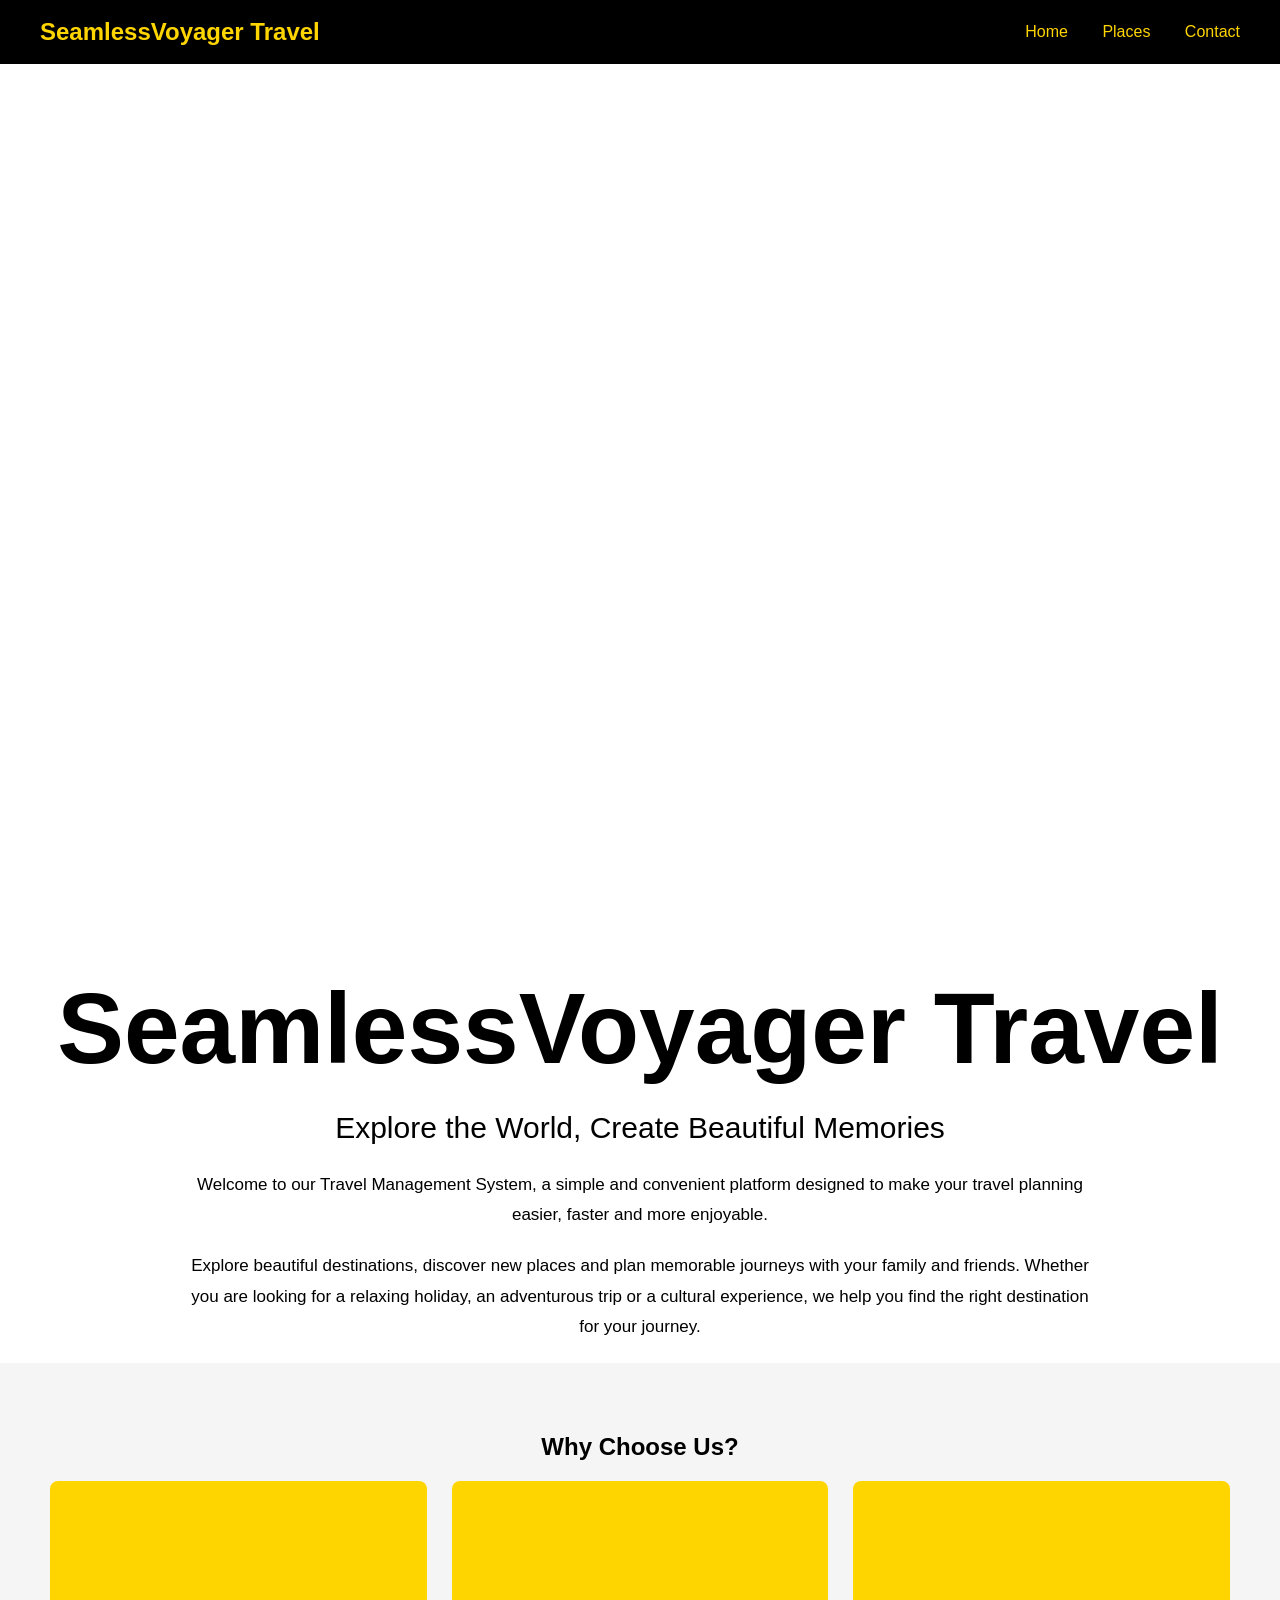
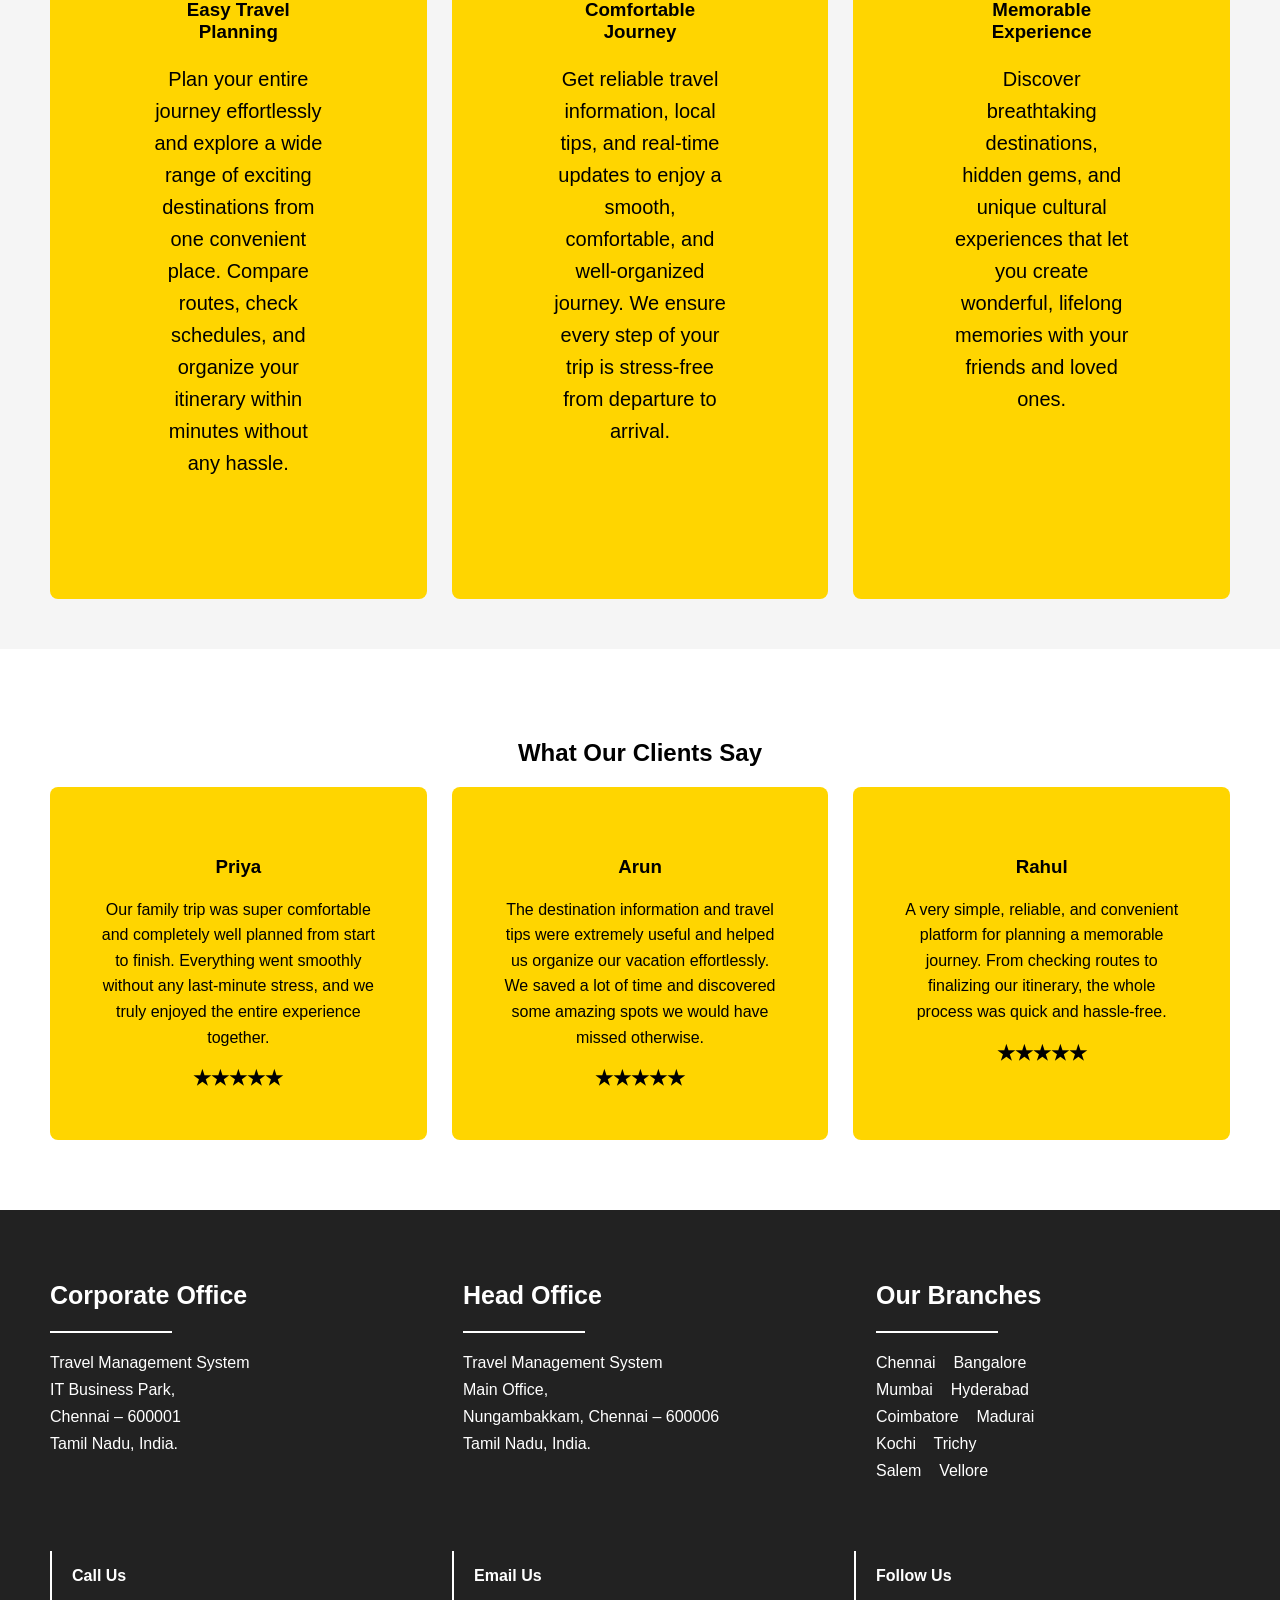
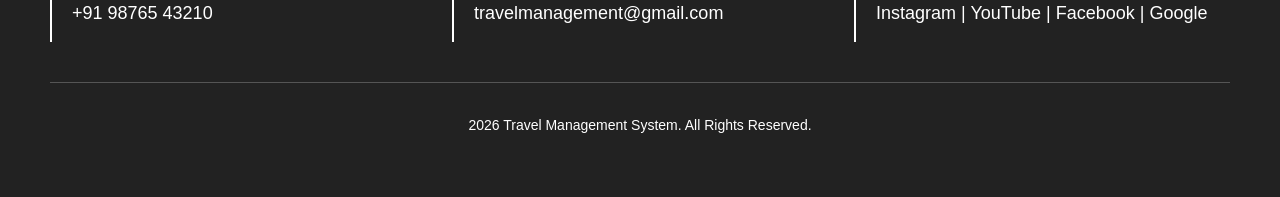
<file: index.html>
<!DOCTYPE html>
<html>

<head>

    <title>Travel Management System</title>

    <link rel="stylesheet" href="page1.css">

</head>


<body>

    <nav>

        <h2>SeamlessVoyager Travel</h2>

        <div class="nav-links">

            <a href="index.html">Home</a>

            <a href="page2.html">Places</a>

            <a href="page3.html">Contact</a>

        </div>

    </nav>

    <section id="#home">


        <div class="video-box">

            <video autoplay muted loop>

                <source src="travel-video.mp4.mp4" type="video/mp4">

                Your browser does not support video.

            </video>

        </div>

        <div class="welcome">

            <h1>SeamlessVoyager Travel</h1>

            <h2>Explore the World, Create Beautiful Memories</h2>

            <p>

                Welcome to our Travel Management System, a simple and
                convenient platform designed to make your travel planning
                easier, faster and more enjoyable.

            </p>

            <p>

                Explore beautiful destinations, discover new places and
                plan memorable journeys with your family and friends.
                Whether you are looking for a relaxing holiday, an
                adventurous trip or a cultural experience, we help you
                find the right destination for your journey.

            </p>

        </div>

        <div class="benefits">

            <h2>Why Choose Us?</h2>

            <div class="benefit-row">


                <div class="benefit">

                    <h3>Easy Travel Planning</h3>

                    <p>

                        Plan your entire journey effortlessly and explore a wide range of
                        exciting destinations from one convenient place. Compare routes,
                        check schedules, and organize your itinerary within minutes without
                        any hassle.
                    </p>

                </div>


                <div class="benefit">

                    <h3>Comfortable Journey</h3>

                    <p>
                        Get reliable travel information, local tips, and real-time updates
                        to enjoy a smooth, comfortable, and well-organized journey. We ensure
                        every step of your trip is stress-free from departure to arrival.

                    </p>

                </div>


                <div class="benefit">

                    <h3>Memorable Experience</h3>

                    <p>

                        Discover breathtaking destinations, hidden gems, and unique cultural
                        experiences that let you create wonderful, lifelong memories with your
                        friends and loved ones.

                    </p>

                </div>


            </div>

        </div>


    </section>



    <section class="feedback">

        <h1>What Our Clients Say</h1>


        <div class="feedback-row">


            <div class="feedback-box">

                <h3>Priya</h3>

                <p>

                    Our family trip was super comfortable and completely well planned from start
                    to finish. Everything went smoothly without any last-minute stress, and we
                    truly enjoyed the entire experience together.
                </p>

                </p>

                <strong>★★★★★</strong>

            </div>


            <div class="feedback-box">

                <h3>Arun</h3>

                <p>

                    The destination information and travel tips were extremely useful and helped
                    us organize our vacation effortlessly. We saved a lot of time and discovered
                    some amazing spots we would have missed otherwise.
                </p>

                <strong>★★★★★</strong>

            </div>


            <div class="feedback-box">

                <h3>Rahul</h3>

                <p>

                    A very simple, reliable, and convenient platform for planning a memorable
                    journey. From checking routes to finalizing our itinerary, the whole process
                    was quick and hassle-free.
                </p>

                <strong>★★★★★</strong>

            </div>


        </div>

    </section>

    <footer id="contact">


        <div class="footer-content">

            <div class="footer-box">

                <h2>Corporate Office</h2>

                <hr>

                <p>

                    Travel Management System<br>
                    IT Business Park,<br>
                    Chennai – 600001<br>
                    Tamil Nadu, India.

                </p>

            </div>


            <div class="footer-box">

                <h2>Head Office</h2>

                <hr>

                <p>

                    Travel Management System<br>
                    Main Office,<br>
                    Nungambakkam, Chennai – 600006<br>
                    Tamil Nadu, India.

                </p>

            </div>




            <div class="footer-box">

                <h2>Our Branches</h2>

                <hr>

                <p>

                    Chennai &nbsp;&nbsp; Bangalore<br>
                    Mumbai &nbsp;&nbsp; Hyderabad<br>
                    Coimbatore &nbsp;&nbsp; Madurai<br>
                    Kochi &nbsp;&nbsp; Trichy<br>
                    Salem &nbsp;&nbsp; Vellore

                </p>

            </div>


        </div>


        <div class="contact-details">


            <div>

                <h3>Call Us</h3>
                <p>+91 98765 43210</p>

            </div>


            <div>

                <h3>Email Us</h3>

                <p>travelmanagement@gmail.com</p>

            </div>


            <div>

                <h3>Follow Us</h3>

                <p>
                    Instagram | YouTube | Facebook | Google
                </p>

            </div>


        </div>


        <div class="copyright">

            <p>
                2026 Travel Management System.
                All Rights Reserved.
            </p>

        </div>


    </footer>


</body>

</html>
</file>
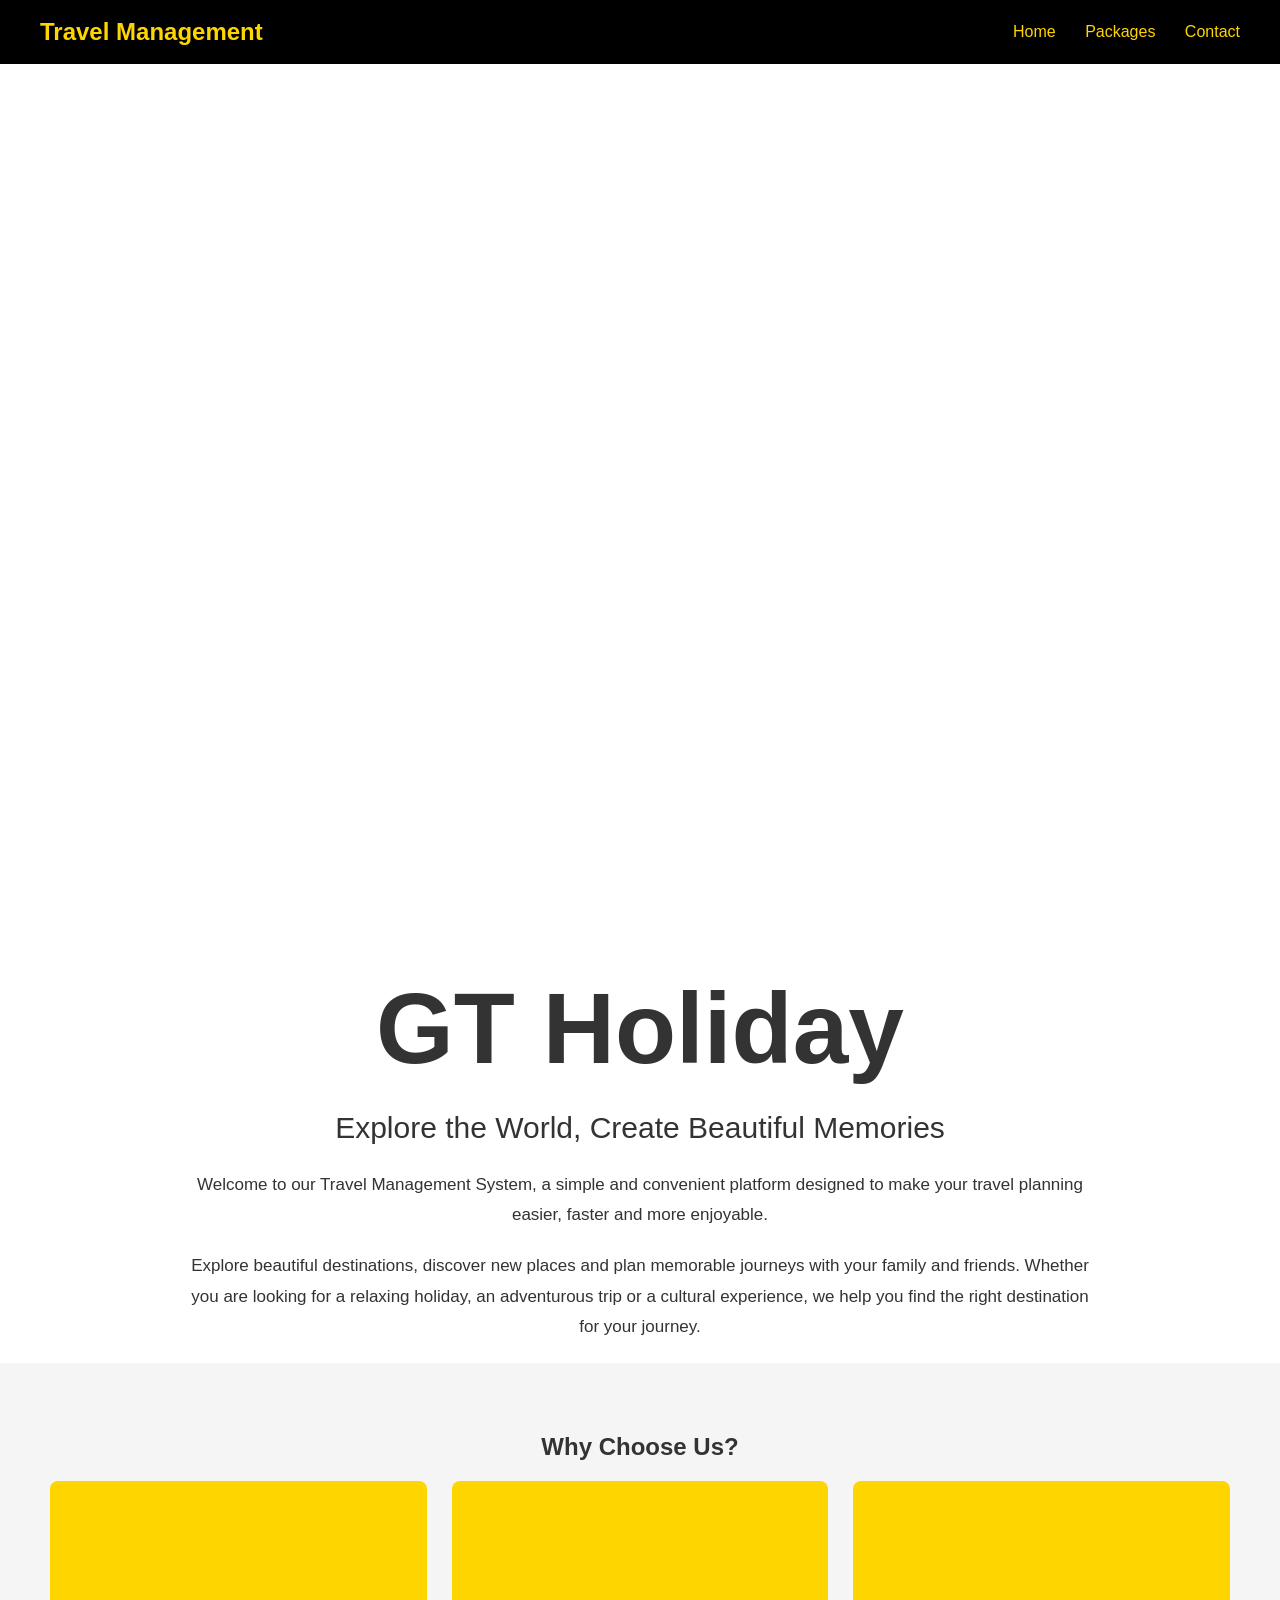
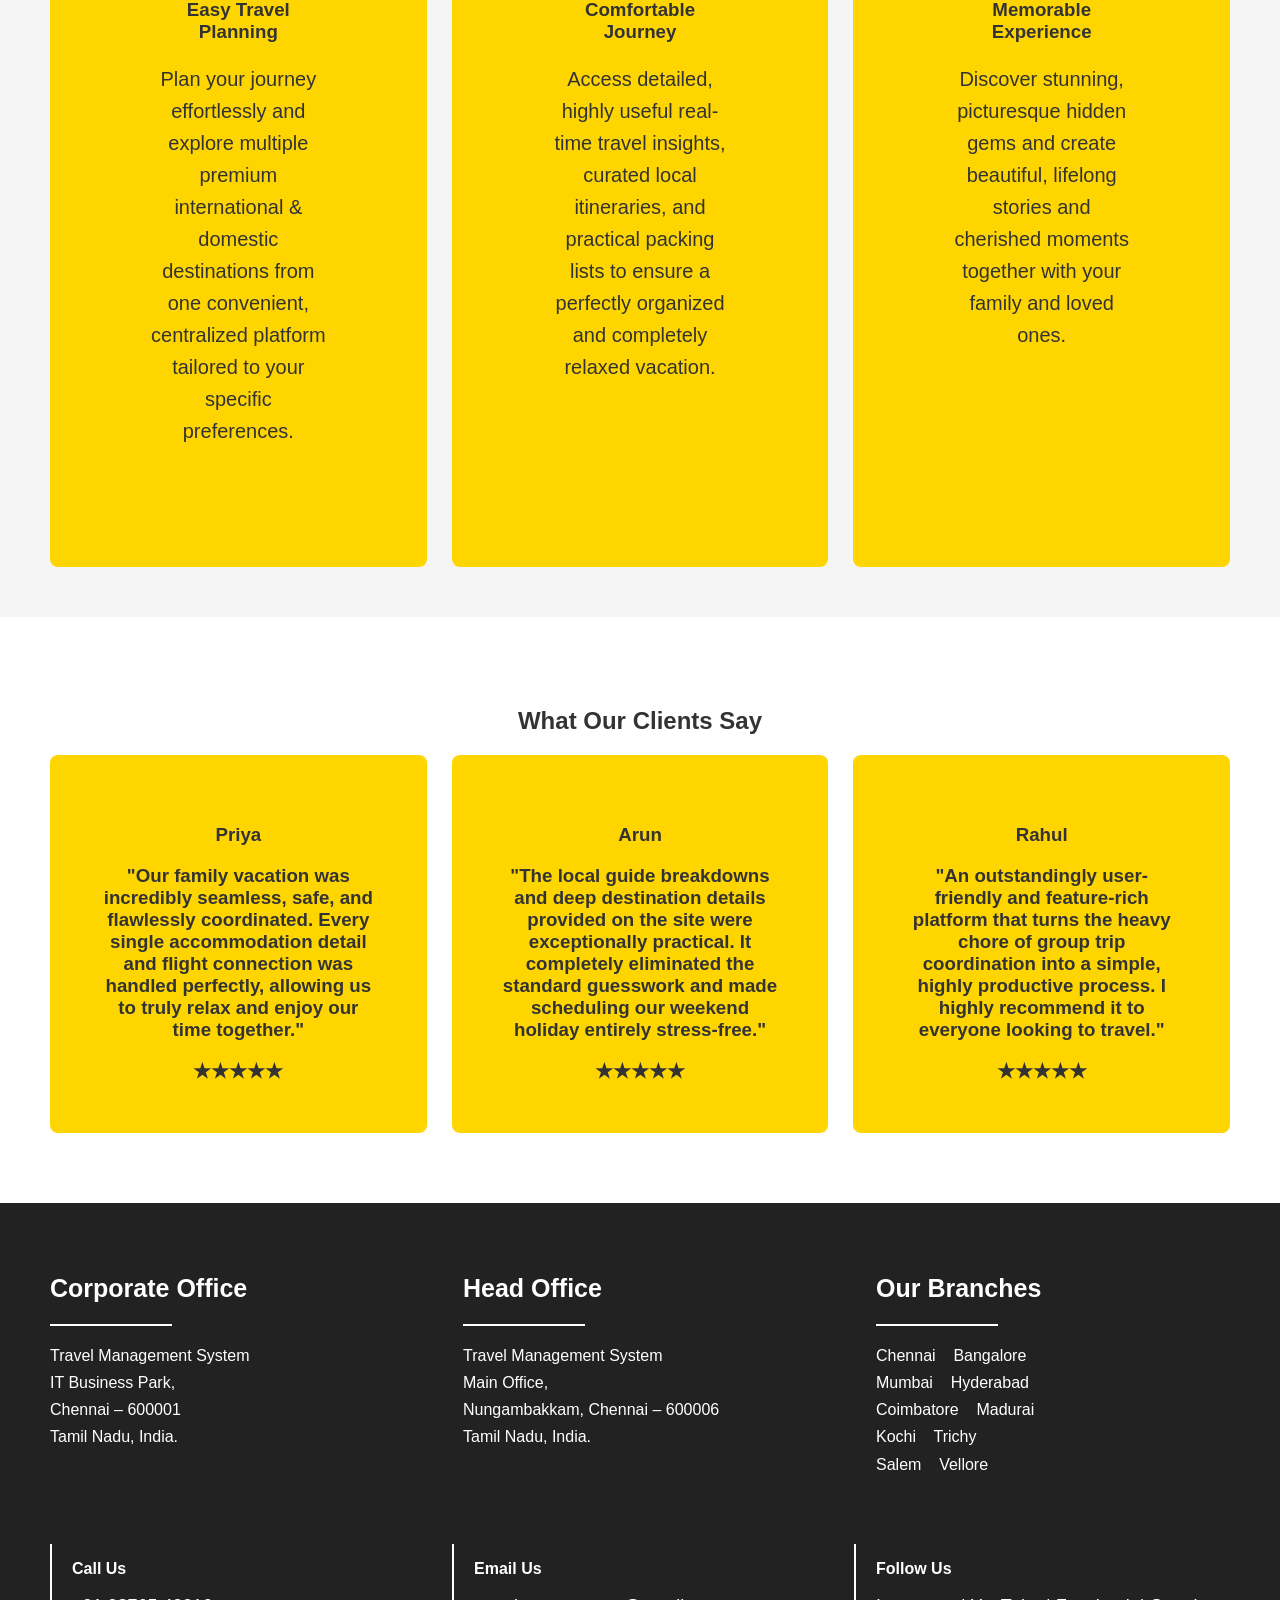
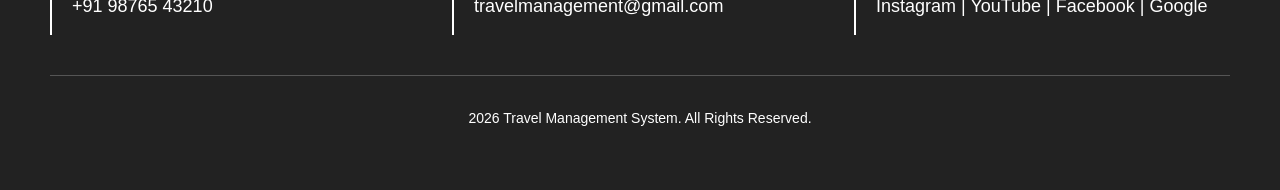
<file: firstpage.html>
<!DOCTYPE html>
<html>

<head>

    <title>Travel Management System</title>

    <link rel="stylesheet" href="firstpage.css">

</head>


<body>

<nav>

    <h2>Travel Management</h2>

    <div class="nav-links">

        <a href="firstpage.html">Home</a>

        <a href="secondpage.html">Packages</a>

        <a href="thirdpage.html">Contact</a>

    </div>

</nav>

<section id="home">

    
    <div class="video-box">

        <video autoplay muted loop >

            <source src="travel-video.mp4.mp4" type="video/mp4">

            Your browser does not support video.

        </video>

    </div>

    <div class="welcome">

        <h1>GT Holiday</h1>

        <h2>Explore the World, Create Beautiful Memories</h2>

        <p>

            Welcome to our Travel Management System, a simple and
            convenient platform designed to make your travel planning
            easier, faster and more enjoyable.

        </p>

        <p>

            Explore beautiful destinations, discover new places and
            plan memorable journeys with your family and friends.
            Whether you are looking for a relaxing holiday, an
            adventurous trip or a cultural experience, we help you
            find the right destination for your journey.

        </p>

    </div>

    <div class="benefits">

        <h2>Why Choose Us?</h2>

        <div class="benefit-row">


            <div class="benefit">

                <h3>Easy Travel Planning</h3>

                <p>

                   Plan your journey effortlessly and 
                   explore multiple premium international & domestic destinations from
                    one convenient, centralized platform tailored 
                   to your specific preferences.

                </p>

            </div>


            <div class="benefit">

                <h3>Comfortable Journey</h3>

                <p>
                    Access detailed, highly useful real-time travel insights, 
                    curated local itineraries,
                     and practical packing lists to ensure a perfectly 
                     organized and completely relaxed vacation.

                </p>

            </div>


            <div class="benefit">

                <h3>Memorable Experience</h3>

                <p>

                   Discover stunning, picturesque hidden gems
                   and create beautiful, lifelong stories and cherished moments 
                   together with your family and loved ones.

                </p>

            </div>


        </div>

    </div>


</section>


   
<section class="feedback">

    <h1>What Our Clients Say</h1>


    <div class="feedback-row">


        <div class="feedback-box">

            <h3>Priya</h3>

            <p>

                <h3>
                "Our family vacation was incredibly seamless, safe, and flawlessly 
                coordinated. Every single accommodation detail and flight
                connection was handled perfectly, allowing us to truly relax and enjoy
                 our time together."
                    </h3>
            </p>

            <strong>★★★★★</strong>

        </div>


        <div class="feedback-box">

            <h3>Arun</h3>

            <p>

                <h3>"The local guide breakdowns and deep destination details provided 
                on the site were exceptionally practical. It completely
                 eliminated the standard guesswork and made scheduling 
                 our weekend holiday entirely stress-free."
                 </h3>
            </p>

            <strong>★★★★★</strong>

        </div>


        <div class="feedback-box">

            <h3>Rahul</h3>

            <p><h3>
                "An outstandingly 
                user-friendly and feature-rich platform that turns the heavy 
                chore of group trip coordination into a simple, highly productive process.
                 I highly recommend it to everyone looking to travel."
                </h3>
            </p>

            <strong>★★★★★</strong>

        </div>


    </div>

</section>



<footer id="contact">


    <div class="footer-content">

        <div class="footer-box">

            <h2>Corporate Office</h2>

            <hr>

            <p>

                Travel Management System<br>
                IT Business Park,<br>
                Chennai – 600001<br>
                Tamil Nadu, India.

            </p>

        </div>


        <div class="footer-box">

            <h2>Head Office</h2>

            <hr>

            <p>

                Travel Management System<br>
                Main Office,<br>
                Nungambakkam, Chennai – 600006<br>
                Tamil Nadu, India.

            </p>

        </div>



    
        <div class="footer-box">

            <h2>Our Branches</h2>

            <hr>

            <p>

                Chennai &nbsp;&nbsp; Bangalore<br>
                Mumbai &nbsp;&nbsp; Hyderabad<br>
                Coimbatore &nbsp;&nbsp; Madurai<br>
                Kochi &nbsp;&nbsp; Trichy<br>
                Salem &nbsp;&nbsp; Vellore

            </p>

        </div>


    </div>


    <div class="contact-details">


        <div>

            <h3>Call Us</h3>
            <p>+91 98765 43210</p>

        </div>


        <div>

            <h3>Email Us</h3>

            <p>travelmanagement@gmail.com</p>

        </div>


        <div>

            <h3>Follow Us</h3>

            <p>
                Instagram | YouTube | Facebook | Google
            </p>

        </div>


    </div>


    <div class="copyright">

        <p>
            2026 Travel Management System.
            All Rights Reserved.
        </p>

    </div>


</footer>


</body>

</html>
</file>
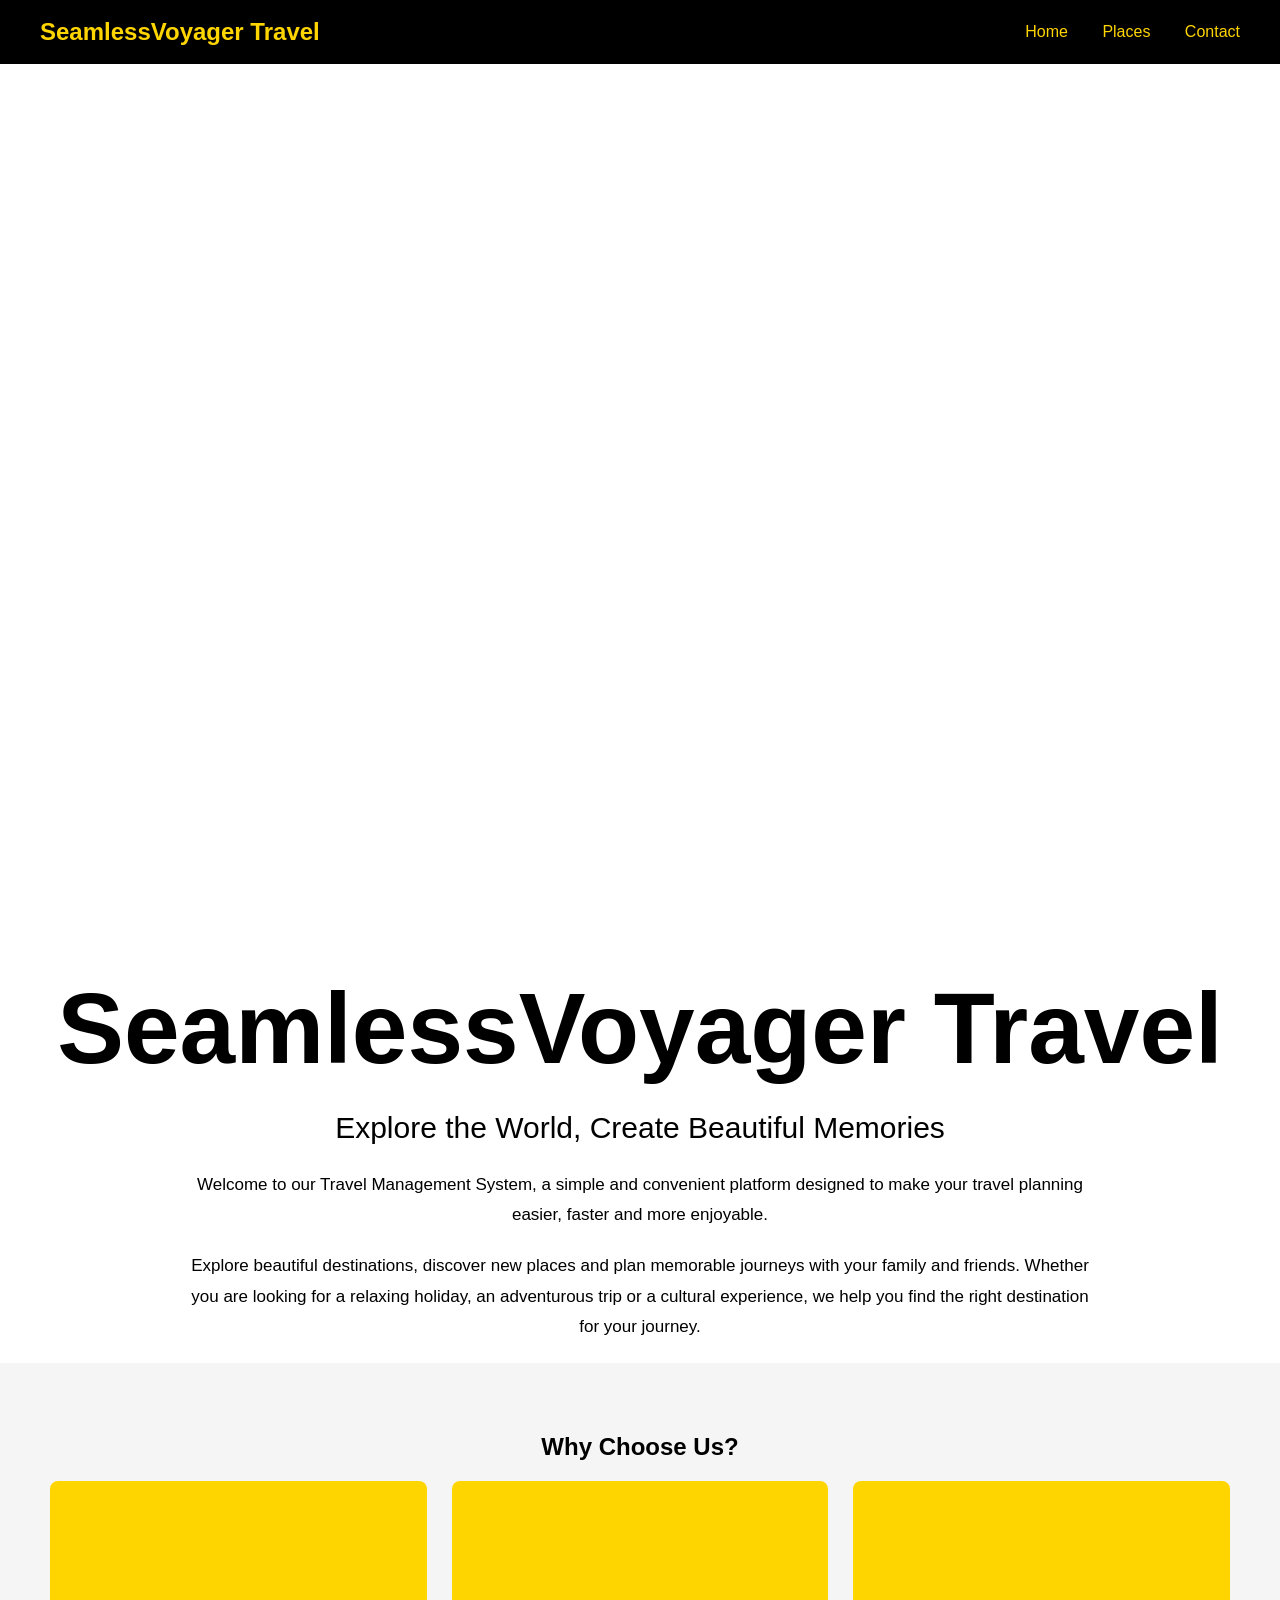
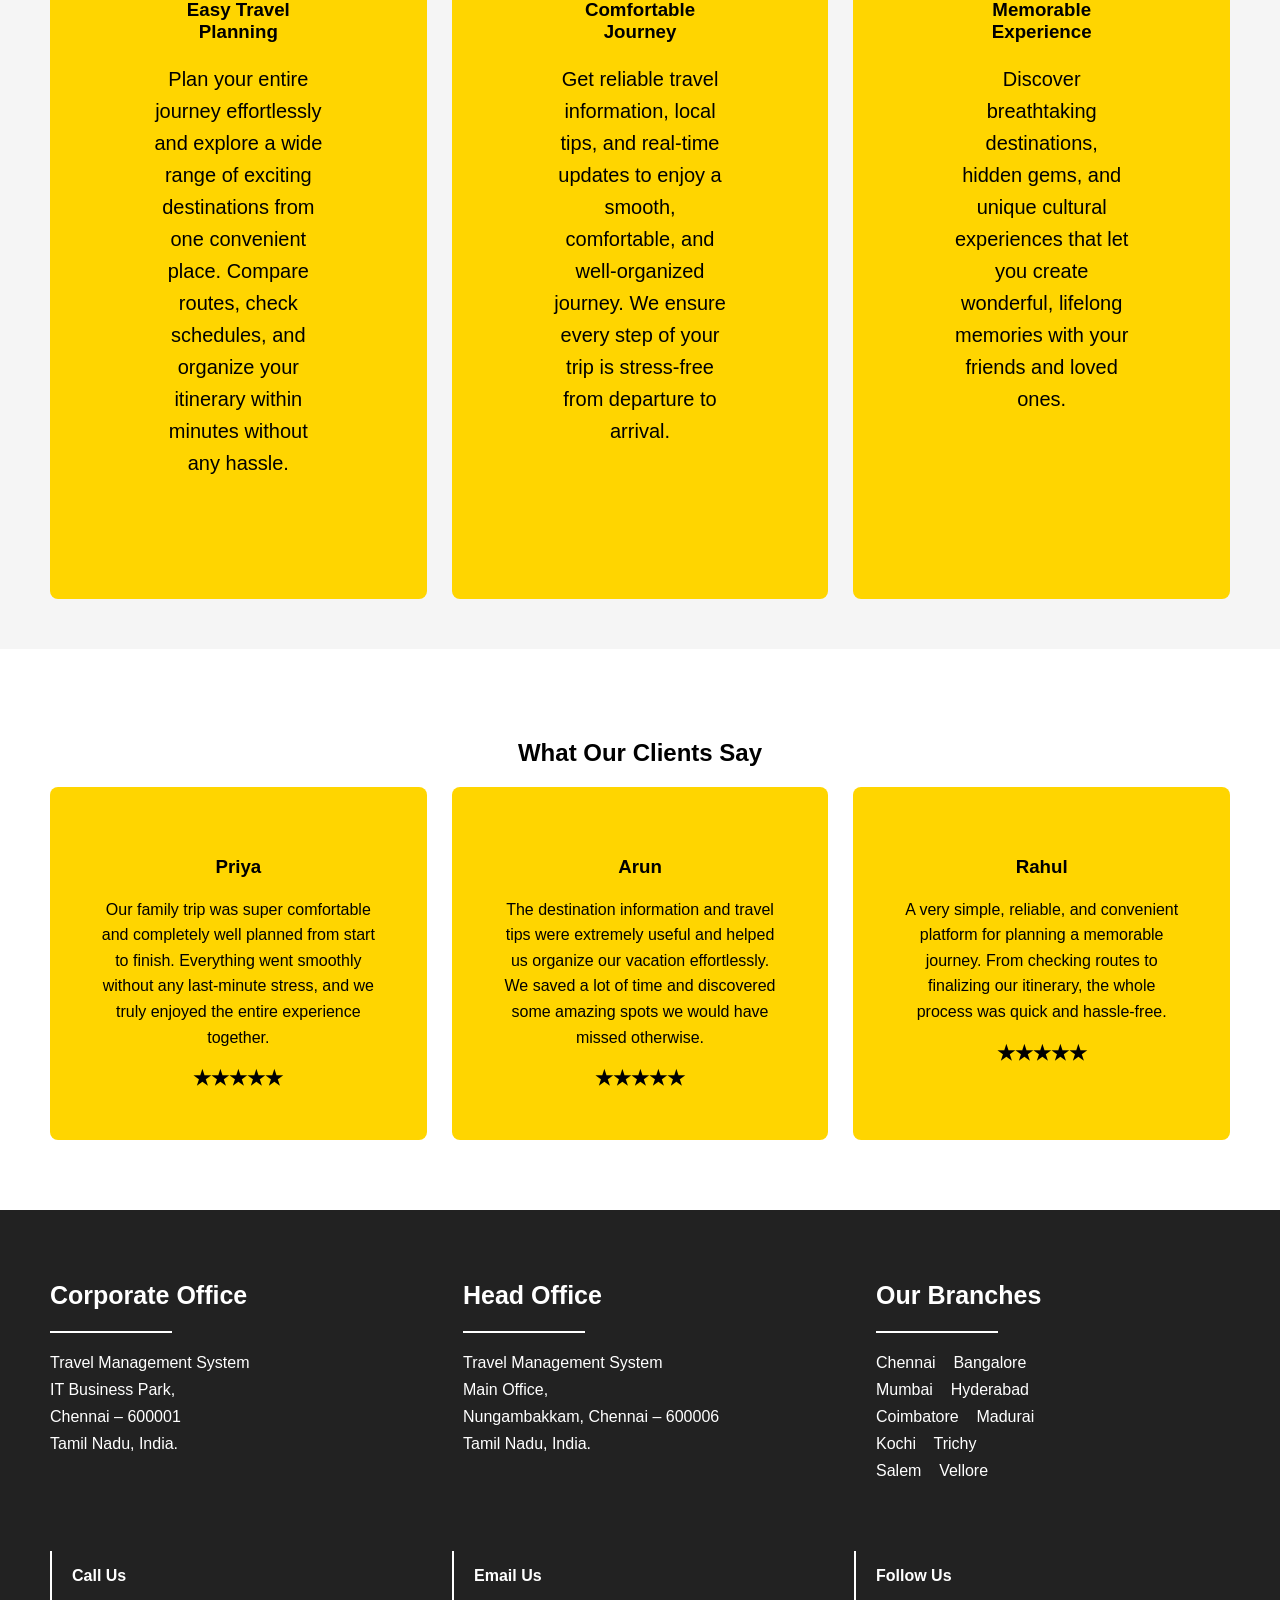
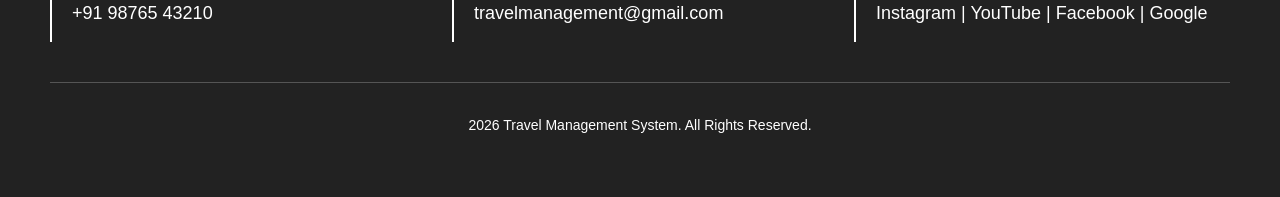
<file: page1.html>
<!DOCTYPE html>
<html>

<head>

    <title>Travel Management System</title>

    <link rel="stylesheet" href="page1.css">

</head>


<body>

    <nav>

        <h2>SeamlessVoyager Travel</h2>

        <div class="nav-links">

            <a href="/page1.html">Home</a>

            <a href="./page2.html">Places</a>

            <a href="./page3.html">Contact</a>

        </div>

    </nav>

    <section id="#home">


        <div class="video-box">

            <video autoplay muted loop>

                <source src="travel-video.mp4.mp4" type="video/mp4">

                Your browser does not support video.

            </video>

        </div>

        <div class="welcome">

            <h1>SeamlessVoyager Travel</h1>

            <h2>Explore the World, Create Beautiful Memories</h2>

            <p>

                Welcome to our Travel Management System, a simple and
                convenient platform designed to make your travel planning
                easier, faster and more enjoyable.

            </p>

            <p>

                Explore beautiful destinations, discover new places and
                plan memorable journeys with your family and friends.
                Whether you are looking for a relaxing holiday, an
                adventurous trip or a cultural experience, we help you
                find the right destination for your journey.

            </p>

        </div>

        <div class="benefits">

            <h2>Why Choose Us?</h2>

            <div class="benefit-row">


                <div class="benefit">

                    <h3>Easy Travel Planning</h3>

                    <p>

                        Plan your entire journey effortlessly and explore a wide range of
                        exciting destinations from one convenient place. Compare routes,
                        check schedules, and organize your itinerary within minutes without
                        any hassle.
                    </p>

                </div>


                <div class="benefit">

                    <h3>Comfortable Journey</h3>

                    <p>
                        Get reliable travel information, local tips, and real-time updates
                        to enjoy a smooth, comfortable, and well-organized journey. We ensure
                        every step of your trip is stress-free from departure to arrival.

                    </p>

                </div>


                <div class="benefit">

                    <h3>Memorable Experience</h3>

                    <p>

                        Discover breathtaking destinations, hidden gems, and unique cultural
                        experiences that let you create wonderful, lifelong memories with your
                        friends and loved ones.

                    </p>

                </div>


            </div>

        </div>


    </section>



    <section class="feedback">

        <h1>What Our Clients Say</h1>


        <div class="feedback-row">


            <div class="feedback-box">

                <h3>Priya</h3>

                <p>

                    Our family trip was super comfortable and completely well planned from start
                    to finish. Everything went smoothly without any last-minute stress, and we
                    truly enjoyed the entire experience together.
                </p>

                </p>

                <strong>★★★★★</strong>

            </div>


            <div class="feedback-box">

                <h3>Arun</h3>

                <p>

                    The destination information and travel tips were extremely useful and helped
                    us organize our vacation effortlessly. We saved a lot of time and discovered
                    some amazing spots we would have missed otherwise.
                </p>

                <strong>★★★★★</strong>

            </div>


            <div class="feedback-box">

                <h3>Rahul</h3>

                <p>

                    A very simple, reliable, and convenient platform for planning a memorable
                    journey. From checking routes to finalizing our itinerary, the whole process
                    was quick and hassle-free.
                </p>

                <strong>★★★★★</strong>

            </div>


        </div>

    </section>

    <footer id="contact">


        <div class="footer-content">

            <div class="footer-box">

                <h2>Corporate Office</h2>

                <hr>

                <p>

                    Travel Management System<br>
                    IT Business Park,<br>
                    Chennai – 600001<br>
                    Tamil Nadu, India.

                </p>

            </div>


            <div class="footer-box">

                <h2>Head Office</h2>

                <hr>

                <p>

                    Travel Management System<br>
                    Main Office,<br>
                    Nungambakkam, Chennai – 600006<br>
                    Tamil Nadu, India.

                </p>

            </div>




            <div class="footer-box">

                <h2>Our Branches</h2>

                <hr>

                <p>

                    Chennai &nbsp;&nbsp; Bangalore<br>
                    Mumbai &nbsp;&nbsp; Hyderabad<br>
                    Coimbatore &nbsp;&nbsp; Madurai<br>
                    Kochi &nbsp;&nbsp; Trichy<br>
                    Salem &nbsp;&nbsp; Vellore

                </p>

            </div>


        </div>


        <div class="contact-details">


            <div>

                <h3>Call Us</h3>
                <p>+91 98765 43210</p>

            </div>


            <div>

                <h3>Email Us</h3>

                <p>travelmanagement@gmail.com</p>

            </div>


            <div>

                <h3>Follow Us</h3>

                <p>
                    Instagram | YouTube | Facebook | Google
                </p>

            </div>


        </div>


        <div class="copyright">

            <p>
                2026 Travel Management System.
                All Rights Reserved.
            </p>

        </div>


    </footer>


</body>

</html>
</file>
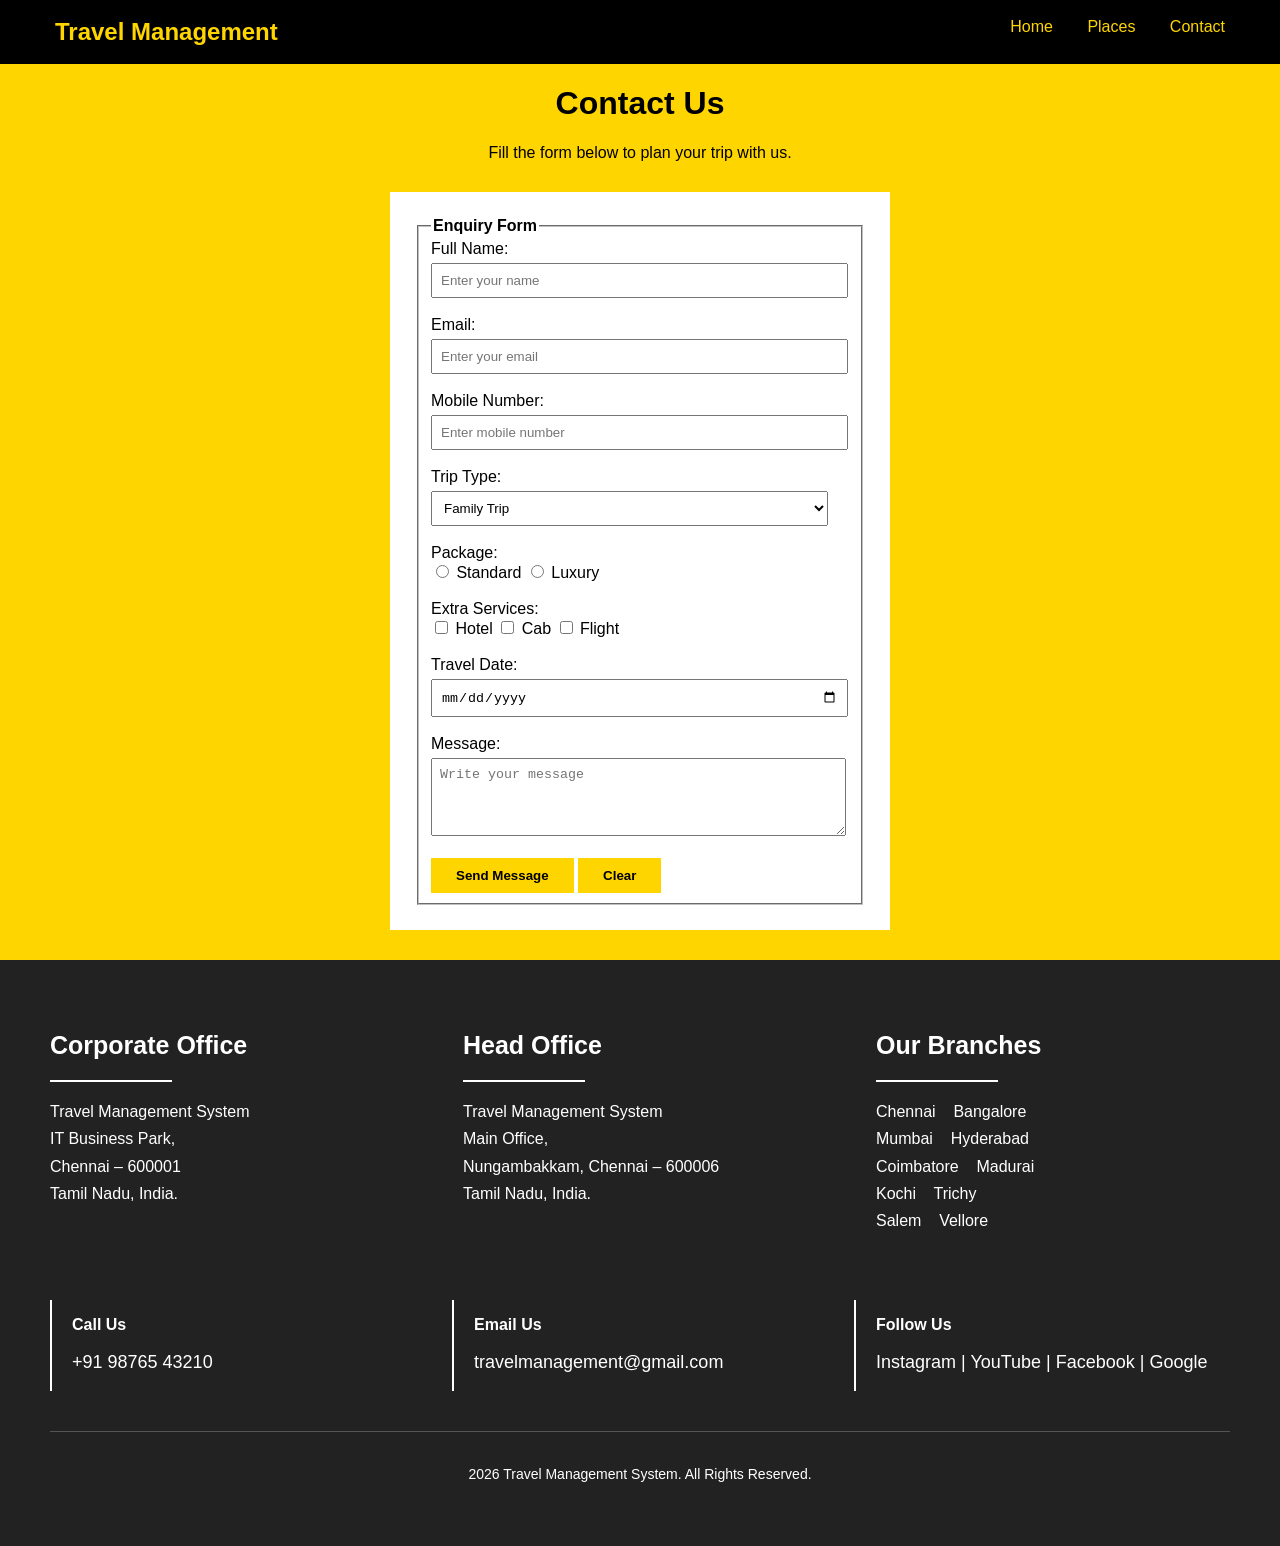
<file: page3.html>
<!DOCTYPE html>
<html>
<head>
    <title>Contact Us - Travel Management System</title>
    <link rel="stylesheet" href="page3.css">
</head>
<body>

    <nav>
        <h2>Travel Management</h2>
        <div class="nav-links">
            <a href="index.html">Home</a>
            <a href="page2.html">Places</a>
            <a href="page3.html">Contact</a>
        </div>
    </nav>

    <center>
        <h1>Contact Us</h1>
        <p>Fill the form below to plan your trip with us.</p>
    </center>

    <div class="box">
        <fieldset>
            <legend><b>Enquiry Form</b></legend>
            <form>
                <label>Full Name:</label><br>
                <input type="text" placeholder="Enter your name" required><br><br>

                <label>Email:</label><br>
                <input type="email" placeholder="Enter your email" required><br><br>

                <label>Mobile Number:</label><br>
                <input type="number" placeholder="Enter mobile number" required><br><br>

                <label>Trip Type:</label><br>
                <select>
                    <option>Family Trip</option>
                    <option>Friends Trip</option>
                    <option>Honeymoon</option>
                    <option>Solo Trip</option>
                </select><br><br>

                <label>Package:</label><br>
                <input type="radio" name="pkg"> Standard
                <input type="radio" name="pkg"> Luxury<br><br>

                <label>Extra Services:</label><br>
                <input type="checkbox"> Hotel
                <input type="checkbox"> Cab
                <input type="checkbox"> Flight<br><br>

                <label>Travel Date:</label><br>
                <input type="date"><br><br>

                <label>Message:</label><br>
                <textarea rows="4" placeholder="Write your message"></textarea><br><br>

                <input type="submit" value="Send Message" class="btn">
                <input type="reset" value="Clear" class="btn">
            </form>
        </fieldset>
        
    </div>

    <!-- Inga unga Home page Footer code-ah paste pannikonga -->

<footer id="contact">


    <div class="footer-content">

        <div class="footer-box">

            <h2>Corporate Office</h2>

            <hr>

            <p>

                Travel Management System<br>
                IT Business Park,<br>
                Chennai – 600001<br>
                Tamil Nadu, India.

            </p>

        </div>


        <div class="footer-box">

            <h2>Head Office</h2>

            <hr>

            <p>

                Travel Management System<br>
                Main Office,<br>
                Nungambakkam, Chennai – 600006<br>
                Tamil Nadu, India.

            </p>

        </div>



    
        <div class="footer-box">

            <h2>Our Branches</h2>

            <hr>

            <p>

                Chennai &nbsp;&nbsp; Bangalore<br>
                Mumbai &nbsp;&nbsp; Hyderabad<br>
                Coimbatore &nbsp;&nbsp; Madurai<br>
                Kochi &nbsp;&nbsp; Trichy<br>
                Salem &nbsp;&nbsp; Vellore

            </p>

        </div>


    </div>


    <div class="contact-details">


        <div>

            <h3>Call Us</h3>
            <p>+91 98765 43210</p>

        </div>


        <div>

            <h3>Email Us</h3>

            <p>travelmanagement@gmail.com</p>

        </div>


        <div>

            <h3>Follow Us</h3>

            <p>
                Instagram | YouTube | Facebook | Google
            </p>

        </div>


    </div>


    <div class="copyright">

        <p>
            2026 Travel Management System.
            All Rights Reserved.
        </p>

    </div>


</footer>


</body>
</html>
</file>
<file: page1.css>
body {
    margin: 0;
    font-family: Arial, sans-serif;
  
}



nav {
    background-color: black;
    padding: 18px 40px;
    display: flex;
    justify-content: space-between;
    align-items: center;
    position: sticky;
    top: 0;           
    z-index: 1000;  
}

nav h2 {
    color: rgb(255, 213, 0);
    margin: 0;
}

.nav-links a {
    color:  rgb(255, 213, 0);
    text-decoration: none;
    margin-left: 30px;
}

.nav-links a:hover {
    color: white;
}



.video-box {
    width: 100%;
    
}

.video-box video {
    width: 100%;
    height: 820px;
    object-fit: cover;
  
}


.welcome {
    text-align: center;
   
}

.welcome h1 {
    font-size: 100px;
    margin-bottom: 15px;
}

.welcome h2 {
    font-size: 30px;
    font-weight: normal;
}

.welcome p {
    font-size: 17px;
    line-height: 1.8;
    max-width: 900px;
    margin: 20px auto;
}

.benefits {
    background-color: #f5f5f5;
    padding: 50px;
    text-align: center;
}

.benefit-row {
    display: flex;
    justify-content: center;
    gap: 25px;
}

.benefit {
    width: 48%;
    background-color: rgb(255, 213, 0);
    padding: 100px;
    border-radius: 8px;
}

.benefit p {
    line-height: 1.6;
    font-size: 20px;
}


.feedback {
    padding: 70px 50px;
    text-align: center;
    background-color: white;
}

.feedback-row {
    display: flex;
    justify-content: center;
    gap: 25px;
}

.feedback-box {
    width: 380px;
    padding: 50px;
    background-color: rgb(255, 213, 0);
    border-radius: 8px;
}

.feedback-box p {
    line-height: 1.6;
}

.feedback-box strong {
    font-size: 20px;
}


footer {
    background-color: #222;
    color: white;
    padding: 50px;
}


.footer-content {
    display: flex;
    justify-content: space-between;
    gap: 40px;
}

.footer-box {
    width: 30%;
}

.footer-box h2 {
    font-size: 25px;
}

.footer-box hr {
    width: 120px;
    margin-left: 0;
    border: 1px solid white;
}

.footer-box p {
    line-height: 1.7;
    font-size: 16px;
}


.contact-details {
    display: flex;
    justify-content: space-between;
    margin-top: 50px;
}

.contact-details div {
    width: 30%;
    border-left: 2px solid white;
    padding-left: 20px;
}

.contact-details h3 {
    font-size: 16px;
}

.contact-details p {
    font-size: 18px;
}


.copyright {
    border-top: 1px solid #555;
    margin-top: 40px;
    padding-top: 20px;
    text-align: center;
    font-size: 14px;
}
</file>
<file: firstpage.css>
body {
    margin: 0;
    font-family: Arial, sans-serif;
    color: #333;
}



nav {
    background-color: black;
    padding: 18px 40px;
    display: flex;
    justify-content: space-between;
    align-items: center;
}

nav h2 {
    color: rgb(255, 213, 0);
    margin: 0;
}

.nav-links a {
    color:  rgb(255, 213, 0);
    text-decoration: none;
    margin-left: 25px;
}

.nav-links a:hover {
    color: white;
}



.video-box {
    width: 100%;
}

.video-box video {
    width: 100%;
    height: 820px;
    object-fit: cover;
  
}


.welcome {
    text-align: center;
   
}

.welcome h1 {
    font-size: 100px;
    margin-bottom: 15px;
}

.welcome h2 {
    font-size: 30px;
    font-weight: normal;
}

.welcome p {
    font-size: 17px;
    line-height: 1.8;
    max-width: 900px;
    margin: 20px auto;
}

.benefits {
    background-color: #f5f5f5;
    padding: 50px;
    text-align: center;
}

.benefit-row {
    display: flex;
    justify-content: center;
    gap: 25px;
}

.benefit {
    width: 48%;
    background-color: rgb(255, 213, 0);
    padding: 100px;
    border-radius: 8px;
}

.benefit p {
    line-height: 1.6;
    font-size: 20px;
}


.feedback {
    padding: 70px 50px;
    text-align: center;
    background-color: white;
}

.feedback-row {
    display: flex;
    justify-content: center;
    gap: 25px;
}

.feedback-box {
    width: 380px;
    padding: 50px;
    background-color: rgb(255, 213, 0);
    border-radius: 8px;
}

.feedback-box p {
    line-height: 1.6;
}

.feedback-box strong {
    font-size: 20px;
}


footer {
    background-color: #222;
    color: white;
    padding: 50px;
}


.footer-content {
    display: flex;
    justify-content: space-between;
    gap: 40px;
}

.footer-box {
    width: 30%;
}

.footer-box h2 {
    font-size: 25px;
}

.footer-box hr {
    width: 120px;
    margin-left: 0;
    border: 1px solid white;
}

.footer-box p {
    line-height: 1.7;
    font-size: 16px;
}


.contact-details {
    display: flex;
    justify-content: space-between;
    margin-top: 50px;
}

.contact-details div {
    width: 30%;
    border-left: 2px solid white;
    padding-left: 20px;
}

.contact-details h3 {
    font-size: 16px;
}

.contact-details p {
    font-size: 18px;
}


.copyright {
    border-top: 1px solid #555;
    margin-top: 40px;
    padding-top: 20px;
    text-align: center;
    font-size: 14px;
}
</file>
<file: page3.css>
body {
    margin: 0;
    font-family: Arial, sans-serif;
    background-color: rgb(255, 213, 0);
}

nav {
    background-color: black;
    padding: 18px 40px;
    display: flex;
    justify-content: space-between;
    position: sticky;
    top: 0;
    z-index: 1000;
}

nav h2, .nav-links a {
    color: rgb(255, 213, 0);
    text-decoration: none;
    margin: 0 15px;
}

.box {
    width: 450px;
    background-color: white;
    margin: 30px auto;
    padding: 25px;
}

input[type="text"], input[type="email"], input[type="number"], input[type="date"], select, textarea {
    width: 95%;
    padding: 8px;
    margin-top: 5px;
}

.btn {
    padding: 10px 25px;
    background-color: rgb(255, 213, 0);
    font-weight: bold;
    border: none;
    cursor: pointer;
}

footer {
    background-color: #222;
    color: white;
    padding: 50px;
}


.footer-content {
    display: flex;
    justify-content: space-between;
    gap: 40px;
}

.footer-box {
    width: 30%;
}

.footer-box h2 {
    font-size: 25px;
}

.footer-box hr {
    width: 120px;
    margin-left: 0;
    border: 1px solid white;
}

.footer-box p {
    line-height: 1.7;
    font-size: 16px;
}


.contact-details {
    display: flex;
    justify-content: space-between;
    margin-top: 50px;
}

.contact-details div {
    width: 30%;
    border-left: 2px solid white;
    padding-left: 20px;
}

.contact-details h3 {
    font-size: 16px;
}

.contact-details p {
    font-size: 18px;
}


.copyright {
    border-top: 1px solid #555;
    margin-top: 40px;
    padding-top: 20px;
    text-align: center;
    font-size: 14px;
}
</file>
